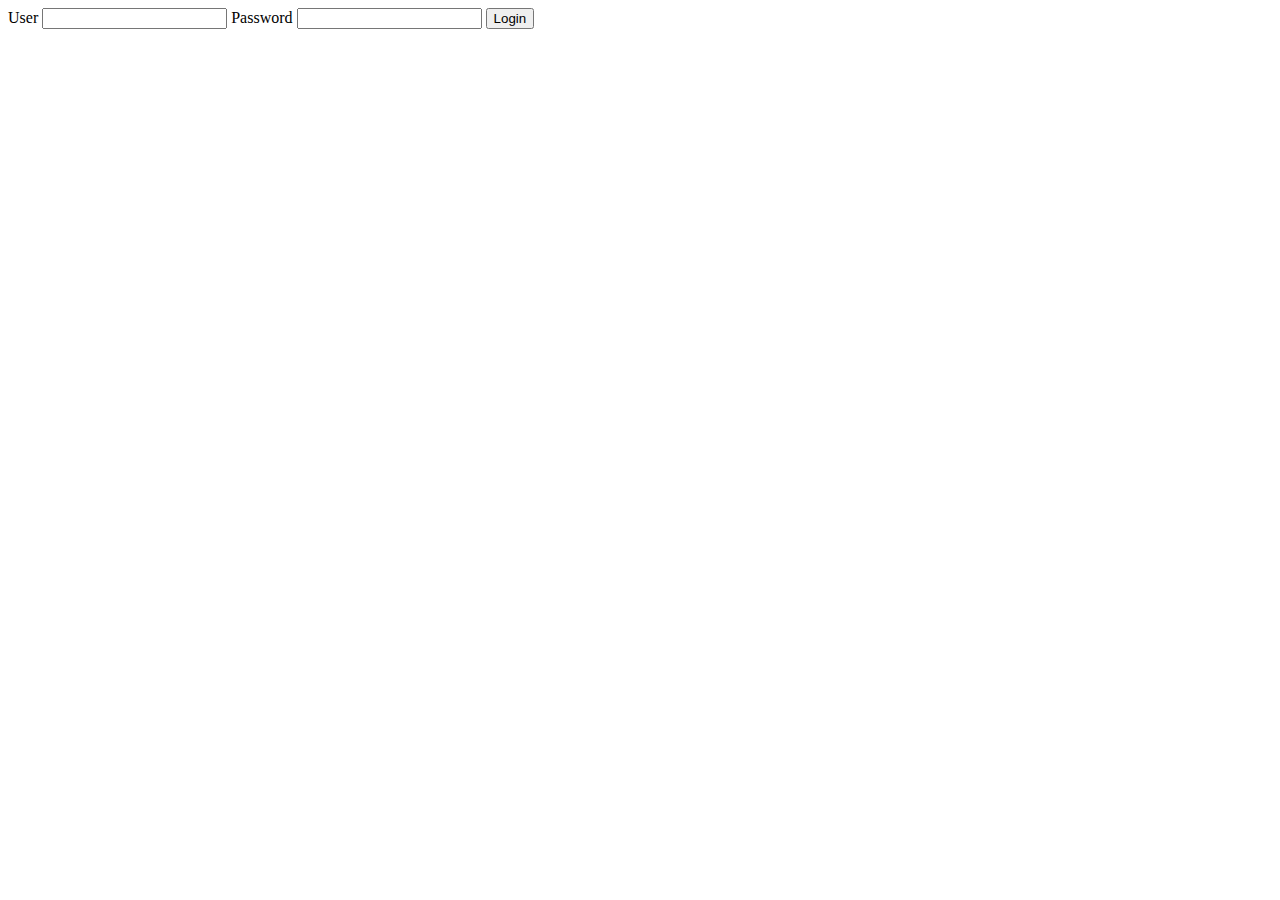
<file: public/index.html>
<!-- <!DOCTYPE html>
<html lang="en">
<link rel="stylesheet" href="style.css">

  <head>
    <title>Gambling Site</title>
  </head>
  <body>
      <header>
        <div class="branding">
            <h1> Gambling Site</h1>
            </div>
      </header>
      <%= yield %> -->

      <div class="form-container"
      <form class="login-class" action="/login" method="post">
          <label>User
          <input type="text" id="user" name="username"></input>
          </label>
          <label >Password
          <input type="text" id="password" name="password"></input>
          </label>
          <button name="submit" type="submit" id="login">Login</button>
       </form>
     </div>
   </body>
   </html>
</file>
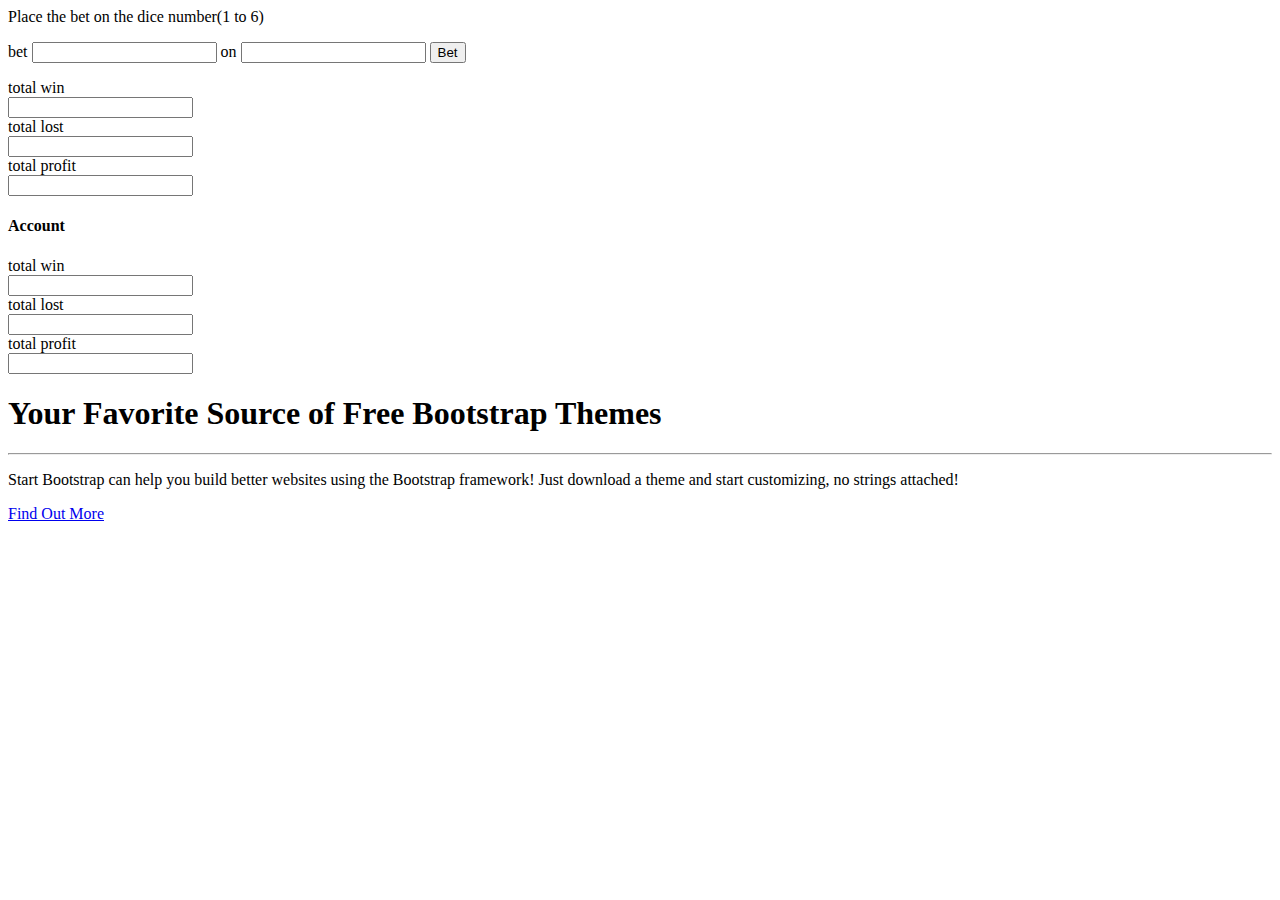
<file: public/login.html>
<!-- <!DOCTYPE html>
<html lang="en">
<link rel="stylesheet" href="style.css">

  <head>
    <title>Gambling Site</title>
  </head>
  <body>
      <header>
        <div class="branding">
            <h1> Gambling Site</h1>
            </div>
      </header> -->
      <p>Place the bet on the dice number(1 to 6)</p>
      <form class="login-class">
        <label>bet
          <input type="text" name="bet" id="bet"></input>
        </label>
        <label>on
          <input type="text" name="on" id="on"></input>
        </label>
        <label>
          <button name="Bet" type="Bet" id="bet-button">Bet</button>
      </label>
      </form>
      <!container for account-->

      <aside class="sidebar">
        <form class="sidebar-form">
          <div class="sidebar-win">
            <label for="sidebar-win">total win</label><br>
              <input type="textarea" name="win" id="sidebar-win"></input>
          </div>
          <div class="sidebar-lost">
            <label for="sidebar-lost">total lost</label><br>
              <input type="text" name="lost" id="sidebar-lost"></input>
            </div>
          <div class="sidebar-profit">
            <label for="sidebar-profit">total profit</label><br>
              <input type="text" name="profit" id="sidebar-profit"></input>
          </div>
        </form>
      </aside>
      <div class="account">
      <h4>Account</h4>
      <form class="account-form">
        <div class="account-win">
          <label for="win">total win</label><br>
            <input type="textarea" name="win" id="win"></input>
        </div>
        <div class="account-lost">
          <label for="lost">total lost</label><br>
            <input type="text" name="lost" id="lost"></input>
          </div>
        <div class="account-profit">
          <label for="profit">total profit</label><br>
            <input type="text" name="profit" id="profit"></input>
        </div>
      </form>
      </div>

<header class="masthead">
            <div class="container h-100">
                <div class="row h-100 align-items-center justify-content-center text-center">
                    <div class="col-lg-10 align-self-end">
                        <h1 class="text-uppercase text-white font-weight-bold">Your Favorite Source of Free Bootstrap Themes</h1>
                        <hr class="divider my-4" />
                    </div>
                    <div class="col-lg-8 align-self-baseline">
                        <p class="text-white-75 font-weight-light mb-5">Start Bootstrap can help you build better websites using the Bootstrap framework! Just download a theme and start customizing, no strings attached!</p>
                        <a class="btn btn-primary btn-xl js-scroll-trigger" href="#about">Find Out More</a>
                    </div>
                </div>
            </div>
        </header>
</file>
<file: public/style.css>
/*
html {
 box-sizing: border-box;
}
*, *:before, *:after {
 box-sizing: inherit;
} /* to make it a box-model*/
/* html{
  margin: 0px;
}*/


html{
  background:url(../images/dice.jpg) ;
  background-size: cover;
  background-repeat: no-repeat;
  /* background-position: left 0% top 23%; */
  /* width:100%; *
  /* margin: 0px; */
  /* padding: 20px; */
  }

  body{
    margin: 0px;
    /* padding: 0px; */
  }

.branding{
  background-color: grey;
  color:white;
  padding: 5px;
  text-align: center;
}

.form-container{
  display: flex;
  flex-direction: column;
  width: 320px;
  height: 100px;
  position: relative;
  border-style: ridge;
  border-radius: 10px;
  transform: translate(150%,150%);
   padding-top:30px;
  padding-left: 30px;
  background-color: white;
  color:black;
  opacity: 70%;

}


.col-centered{
    float: none;
    margin: 0 auto;
}


/*User login----------------------------------------*/
 #user{
/*   margin:20px; */
  /* margin-inline: 45px;
  margin-bottom: 20px; */
}

/*User password----------------------------------------*/
 #password{
  /* margin-inline: 15px; */
}

.form-container button{
  width:20%;
  margin-left:50%;
  margin-top: 10px;
  float: right;
}
/*  .login-class button{
  margin-top: 10px;
  margin-left: 20%;

} */

/*Home page ---------------------------------------*/
.login-class{
  float: left;
  display:flex;
  flex-direction: column;
  margin-bottom: 20px;
  width: 70%;
  clear: both;
  background-color: white;
  color:black;

}
/*User Bet-----------------------------------------*/
#bet{
  margin-bottom:20px;
  margin-inline:5px;
}
/*User on-----------------------------------------*/
#on{
  margin-inline:10px;
}
/*User bet-button-----------------------------------*/
.login-class #bet-button{
  width: 70px;
  margin-top: 10px;
  margin-inline:15%;
}

/*User account--------------------------------------------*/

.account{
  clear: both;
}
.account-form{
  display: flex;
  flex-direction: row;
  justify-content:space-evenly;
  border-style: ridge;
  padding: 5px;
  width: 70%;
}

.account-form input{
  margin-inline: 10px;
}

.account-form label{
  margin-inline: 10px;
}

/*sidebar------------------------------------------------------*/
.sidebar-form{
  float: right;
  border-style: ridge;
  padding: 5px;
}

.site-background{

}
</file>
